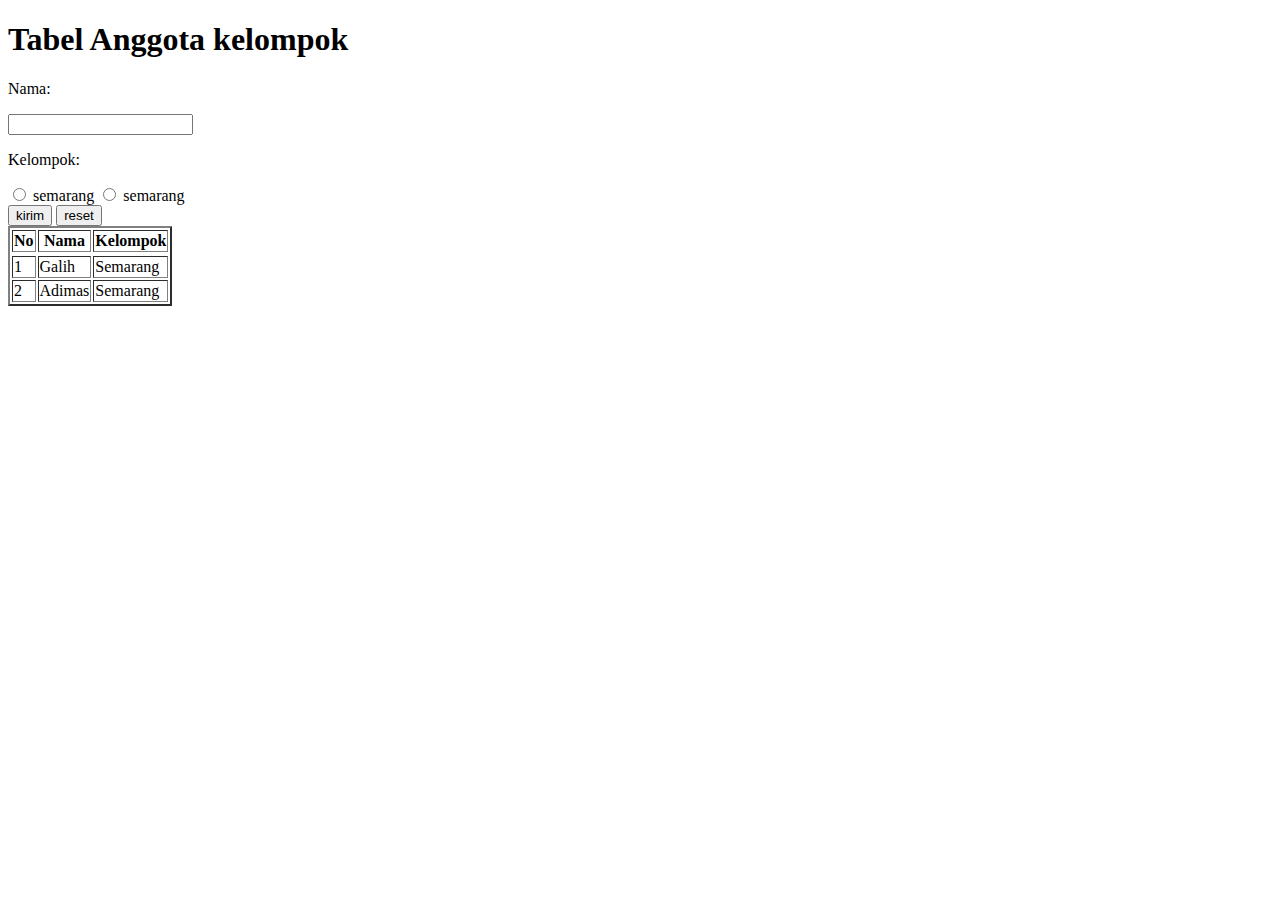
<file: table.html>
<!DOCTYPE html>
<html lang="en">
<head>
    <meta charset="UTF-8">
    <meta http-equiv="X-UA-Compatible" content="IE=edge">
    <meta name="viewport" content="width=device-width, initial-scale=1.0">
    <title>Belajar Bikin Tabel</title>
</head>
<body>
  
    <!--Judul-->
    <h1>Tabel Anggota kelompok</h1>

    <form>

    </form>
       <p>Nama:</p>
       <input type="text" name="nama">
       <p>Kelompok:</p>
       <input type="radio" name="kelompok" id="semarang">
       <label for="semarang">semarang</label>
       <input type="radio" name="kelompok" id="semarang">
       <label for="semarang">semarang</label>
       <div>
          <input type="submit" value="kirim">
          <input type="submit" value="reset">
        </div>

    </form>
         





    



  <table border="2">
    <tr>
      <th>No</th>
      <th>Nama</th>
      <th>Kelompok</th>
<tr>
<tr>
    <td>1</td>
    <td>Galih</td>
    <td>Semarang</td>
<tr>
    <td>2</td>
    <td>Adimas</td>
    <td>Semarang</td>
</body>
</html>
</file>
